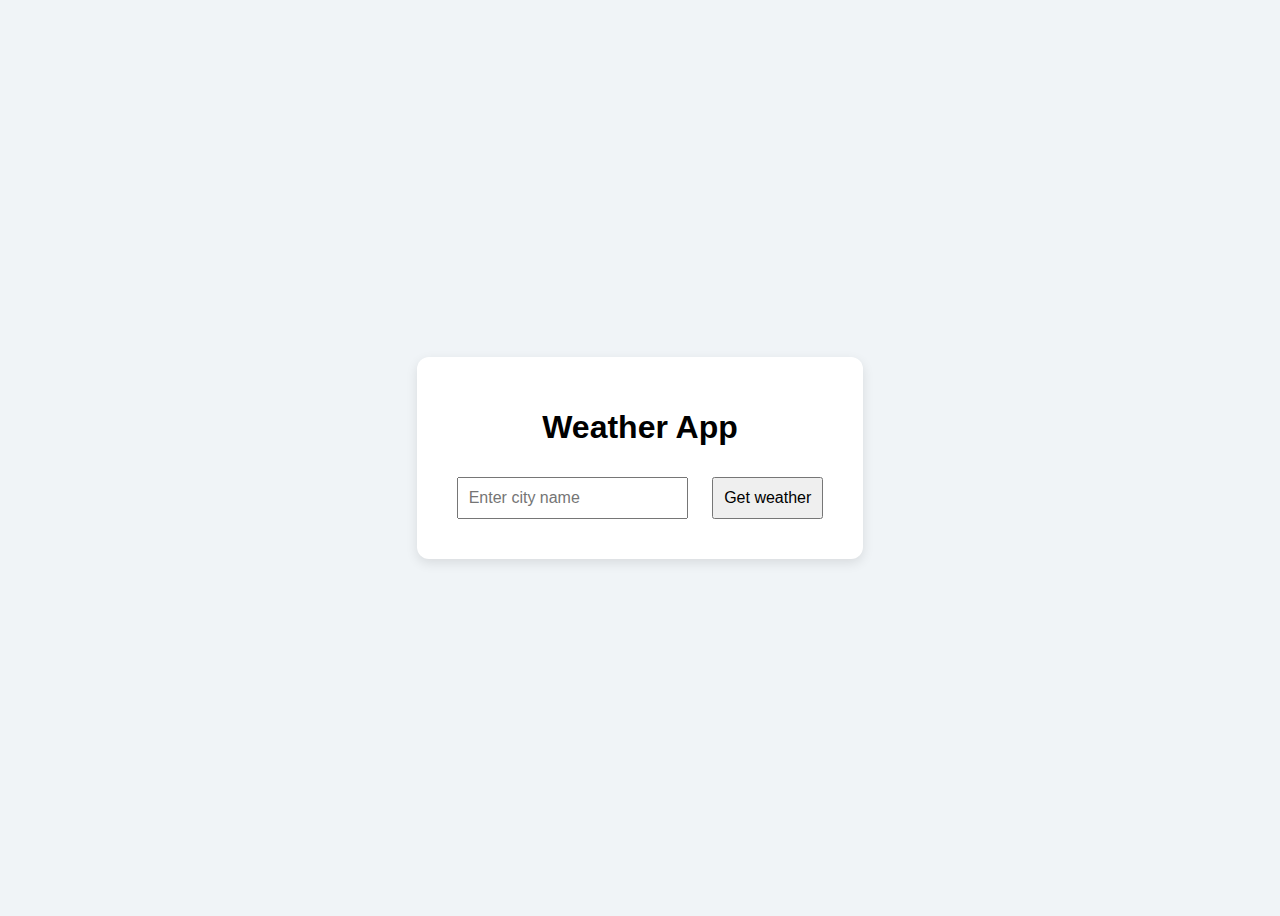
<file: index.html>
<!DOCTYPE html>
<html lang="en">
<head>
    <meta charset="UTF-8">
    <meta name="viewport" content="width=device-width, initial-scale=1.0">
    <title>Document</title>
    <link rel="stylesheet" href="./css/index.css">
</head>
<body>
    <div class="container">
        <h1>Weather App</h1>
        <input type="text" id="cityInput" placeholder="Enter city name">
        <button id="getWeatheeBtn">Get weather</button>
        <div class="weaatherInfo" id="weather-info">

        </div>
    </div>
    <script src="./src/index.js"></script>
</body>
</html>
</file>
<file: css/index.css>
body {
    font-family: Arial, sans-serif;
    background: #f0f4f7;
    display: flex;
    justify-content: center;
    align-items: center;
    height: 100vh;
  }
  
  .container {
    text-align: center;
    background: white;
    padding: 30px;
    border-radius: 12px;
    box-shadow: 0 4px 12px rgba(0, 0, 0, 0.1);
  }
  
  input, button {
    padding: 10px;
    margin: 10px;
    font-size: 16px;
  }
  
  .weather-info {
    margin-top: 20px;
  }
  
  .weather-info img {
    width: 80px;
    height: 80px;
  }
</file>
